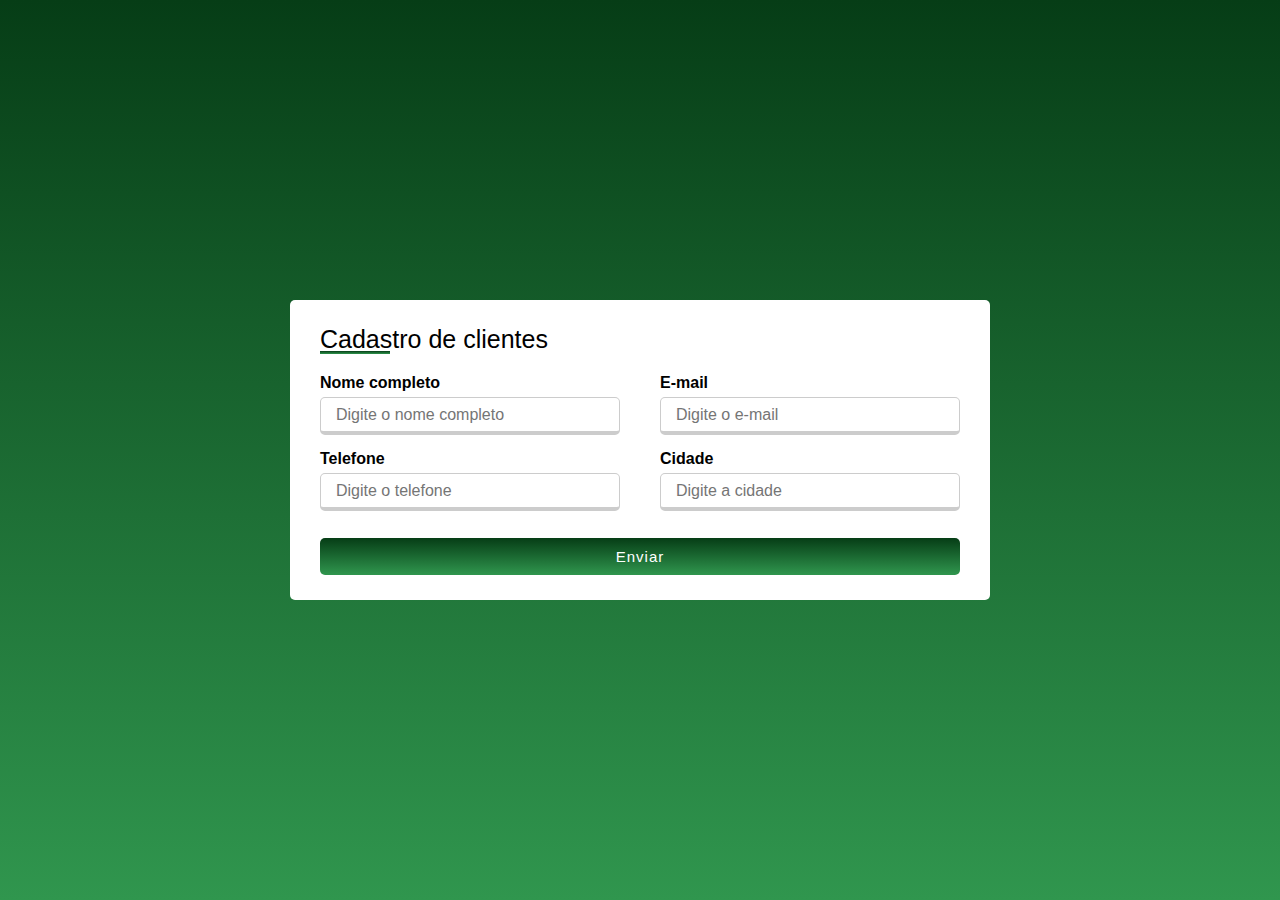
<file: clientes/index.html>
<!DOCTYPE html>
<html lang="en">
<head>
    <meta charset="UTF-8">
    <meta http-equiv="X-UA-Compatible" content="IE=edge">
    <meta name="viewport" content="width=device-width, initial-scale=1.0">
    <title>Cadastro de clientes</title>
    <link rel = "stylesheet" href = "styles.css">
</head>
<body>
    <div class="container">
        <div class="title">Cadastro de clientes</div>
        <form class = "form" action = "#">
            <div class = "user-details">
                <div class = "input-box">
                    <span class = "details">Nome completo</span>
                    <input id = "nome" type = "text" placeholder = "Digite o nome completo" required>    
                </div>
                <div class = "input-box">
                    <span class = "details">E-mail</span>
                    <input id = "email" type = "email" placeholder = "Digite o e-mail" required>    
                </div>
                <div class = "input-box">
                    <span class = "details">Telefone</span>
                    <input id = "telefone" type = "text" placeholder = "Digite o telefone" required>    
                </div>
                <div class = "input-box">
                    <span class = "details">Cidade</span>
                    <input id = "cidade" type = "text" placeholder = "Digite a cidade" required>    
                </div>
            </div>
            <div class="button">
                <input type = "submit" value = "Enviar">
            </div>
        </form>
    </div>


    <script src = "script.js"></script>
</body>
</html>
</file>
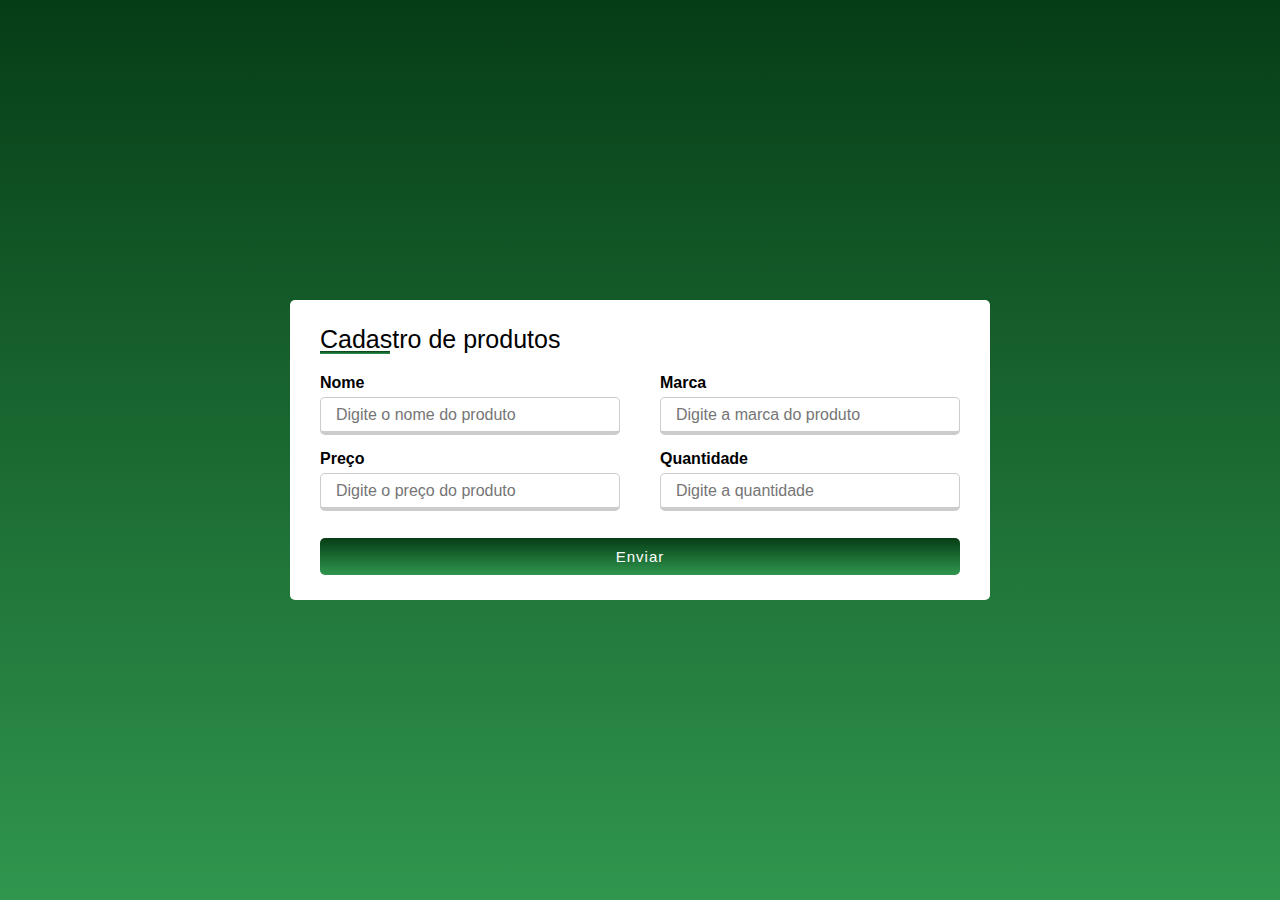
<file: produtos/index.html>
<!DOCTYPE html>
<html lang="en">
<head>
    <meta charset="UTF-8">
    <meta http-equiv="X-UA-Compatible" content="IE=edge">
    <meta name="viewport" content="width=device-width, initial-scale=1.0">
    <title>Cadastro de produtos</title>
    <link rel = "stylesheet" href = "styles.css">
</head>
<body>
    <div class="container">
        <div class="title">Cadastro de produtos</div>
        <form  class = "form" action = "#">
            <div class = "user-details">
                <div class = "input-box">
                    <span class = "details">Nome</span>
                    <input id = "nome" type = "text" placeholder = "Digite o nome do produto" required>    
                </div>
                <div class = "input-box">
                    <span class = "details">Marca</span>
                    <input id = "marca" type = "text" placeholder = "Digite a marca do produto" required>    
                </div>
                <div class = "input-box">
                    <span class = "details">Preço</span>
                    <input id = "preco" type = "text" placeholder = "Digite o preço do produto" required>    
                </div>
                <div class = "input-box">
                    <span class = "details">Quantidade</span>
                    <input id = "quantidade" type = "text" placeholder = "Digite a quantidade" required>    
                </div>
            </div>
            <div class="button">
                <input type = "submit" value = "Enviar">
            </div>
        </form>
    </div>


    <script src = "script.js"></script>
</body>
</html>
</file>
<file: clientes/styles.css>
*{
    margin:0;
    padding: 0;
    box-sizing: border-box;
    font-family: "Poppins", sans-serif;
}

body {
    display: flex;
    height: 100vh;
    justify-content: center;
    align-items: center;
    padding: 10px;
    background: linear-gradient(180deg, #063d16, #30964e);
}

.container {
    max-width: 700px;
    width: 100%;
    background: #fff;
    padding: 25px 30px;
    border-radius: 5px;
}

.container .title {
    font-size: 25px;
    font-weight: 500;
    position: relative;
}

.container .title::before {
    content: '';
    position: absolute;
    left: 0;
    bottom: 0;
    height: 3px;
    width: 70px;
    background: linear-gradient(180deg, #063d16, #30964e);
}

.container form .user-details {
    display: flex;
    flex-wrap: wrap;
    justify-content: space-between;
    margin: 20px 0 12px 0;
}

form .user-details .input-box {
    margin-bottom: 15px;
    width: calc(100% / 2 - 20px);
}

.user-details .input-box .details {
    display: block;
    font-weight: 800;
    margin-bottom: 5px;
}

.user-details .input-box input {
    height: 38px;
    width: 100%;
    outline: none;
    border-radius: 5px;
    border: 1px solid #ccc;
    padding-left: 15px;
    font-size: 16px;
    border-bottom-width: 4px;
    transition: all 0.3s ease;
}

.user-details .input-box input:focus,
.user-details .input-box input:valid {
    border-color: #063d16 ;
}

form .button input {
    height: 100%;
    width: 100%;
    color: #fff;
    outline: none;
    border: none;
    padding: 10px;
    cursor: pointer;
    font-size: 15px;
    font-weight: 500;
    border-radius: 5px;
    letter-spacing: 1px;
    background: linear-gradient(180deg, #063d16, #30964e);
}

form .button input:hover {
    background: rgb(29, 61, 29)
}
</file>
<file: produtos/styles.css>
*{
    margin:0;
    padding: 0;
    box-sizing: border-box;
    font-family: "Poppins", sans-serif;
}

body {
    display: flex;
    height: 100vh;
    justify-content: center;
    align-items: center;
    padding: 10px;
    background: linear-gradient(180deg, #063d16, #30964e);
}

.container {
    max-width: 700px;
    width: 100%;
    background: #fff;
    padding: 25px 30px;
    border-radius: 5px;
}

.container .title {
    font-size: 25px;
    font-weight: 500;
    position: relative;
}

.container .title::before {
    content: '';
    position: absolute;
    left: 0;
    bottom: 0;
    height: 3px;
    width: 70px;
    background: linear-gradient(180deg, #063d16, #30964e);
}

.container form .user-details {
    display: flex;
    flex-wrap: wrap;
    justify-content: space-between;
    margin: 20px 0 12px 0;
}

form .user-details .input-box {
    margin-bottom: 15px;
    width: calc(100% / 2 - 20px);
}

.user-details .input-box .details {
    display: block;
    font-weight: 800;
    margin-bottom: 5px;
}

.user-details .input-box input {
    height: 38px;
    width: 100%;
    outline: none;
    border-radius: 5px;
    border: 1px solid #ccc;
    padding-left: 15px;
    font-size: 16px;
    border-bottom-width: 4px;
    transition: all 0.3s ease;
}

.user-details .input-box input:focus,
.user-details .input-box input:valid {
    border-color: #063d16 ;
}

form .button input {
    height: 100%;
    width: 100%;
    color: #fff;
    outline: none;
    border: none;
    padding: 10px;
    cursor: pointer;
    font-size: 15px;
    font-weight: 500;
    border-radius: 5px;
    letter-spacing: 1px;
    background: linear-gradient(180deg, #063d16, #30964e);
}

form .button input:hover {
    background: rgb(29, 61, 29)
}
</file>
